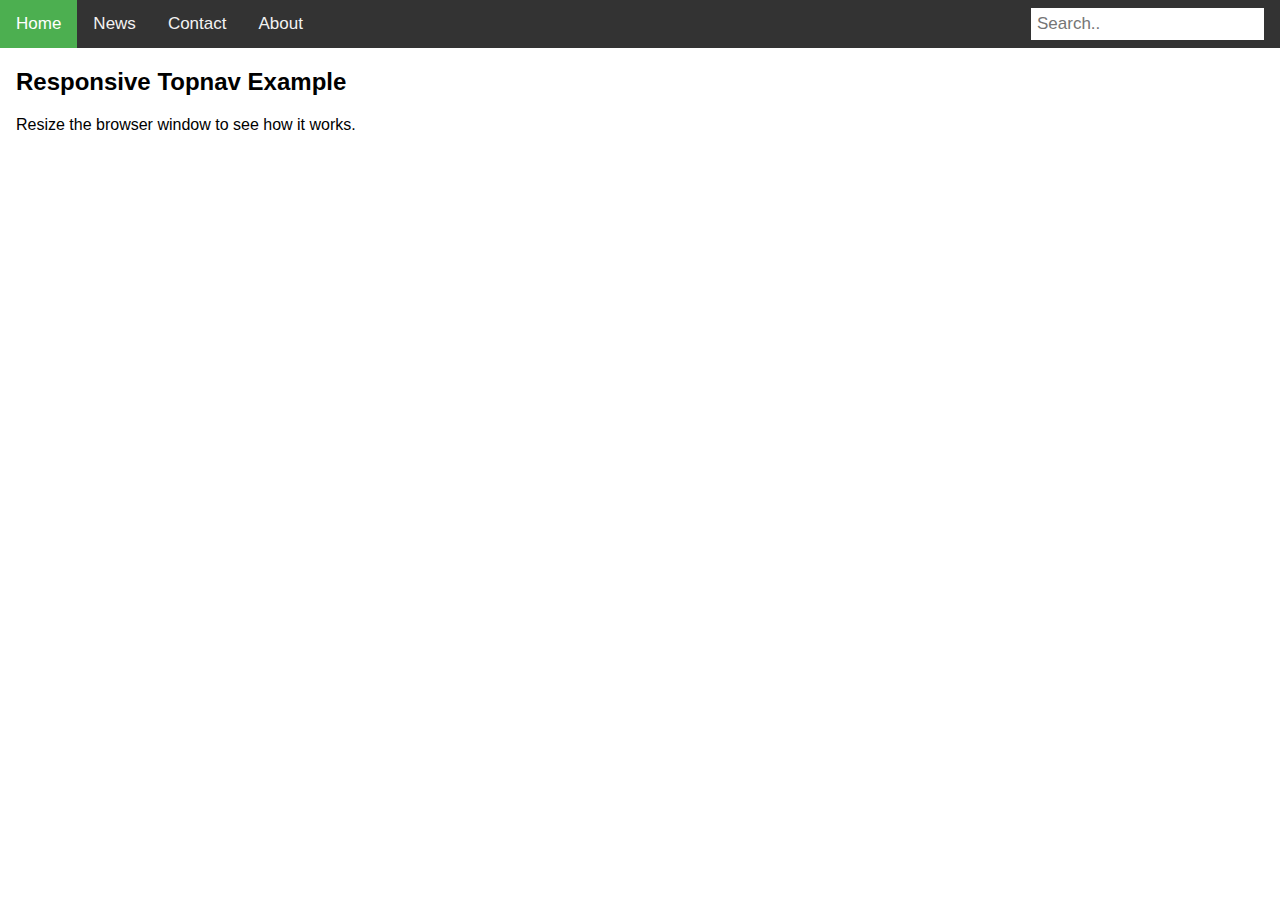
<file: Master Layout/FYP Design phase/Index.html>
<!DOCTYPE html PUBLIC "-//W3C//DTD XHTML 1.0 Transitional//EN" "http://www.w3.org/TR/xhtml1/DTD/xhtml1-transitional.dtd">

<html xmlns="http://www.w3.org/1999/xhtml">

<head>

<meta name="viewport" content="width=device-width, initial-scale=1">

<link rel="stylesheet" href="https://cdnjs.cloudflare.com/ajax/libs/font-awesome/4.7.0/css/font-awesome.min.css">

<link rel="stylesheet" type="text/css" href="Style1.css">

<script>
function myFunction() {
  var x = document.getElementById("myTopnav");
  if (x.className === "topnav") {
    x.className += " responsive";
  } else {
    x.className = "topnav";
  }
}
</script>

</head>

<body>
<div class="topnav" id="myTopnav">
  <a href="#home" class="active">Home</a>
  <a href="#news">News</a>
  <a href="#contact">Contact</a>
  <a href="#about">About</a>
  <input type="text" placeholder="Search..">	
  <a href="javascript:void(0);" class="icon" onclick="myFunction()">
    <i class="fa fa-bars"></i>
  </a>
</div>

<div style="padding-left:16px">
  <h2>Responsive Topnav Example</h2>
  <p>Resize the browser window to see how it works.</p>
</div>

</body>

</html>
</file>
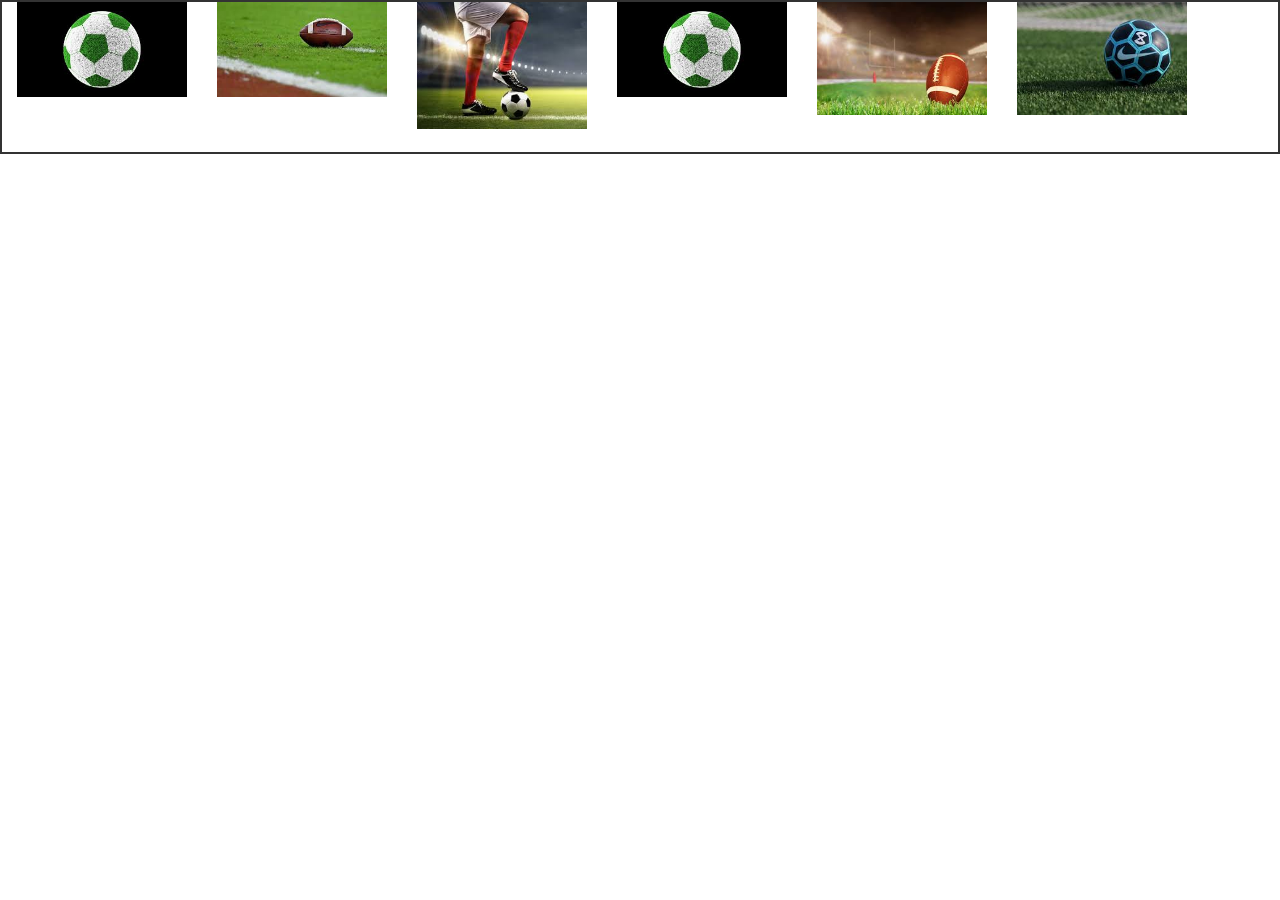
<file: Master Layout/FYP Design phase/Grid SystemUpdated.html>
<!DOCTYPE html PUBLIC "-//W3C//DTD XHTML 1.0 Transitional//EN" "http://www.w3.org/TR/xhtml1/DTD/xhtml1-transitional.dtd">
<html xmlns="http://www.w3.org/1999/xhtml">
<head>
<meta  content="text/html; charset=utf-8" />
<title>Grid system</title>
 

<link rel="stylesheet" href="https://maxcdn.bootstrapcdn.com/bootstrap/3.3.7/css/bootstrap.min.css">
 




</head>
<style>
 .siz{
	width:200px;
	height:150px;
 }
 </style>
<body>


<div class="container-fluid" style="border:2px solid">

<div class="row">

<div class="col-lg-2 col-md-4 col-sm-4 col-xs-12 siz" ><img src="d4.jpg" class="img-responsive"  />
</div>

<div class="col-lg-2 col-md-4 col-sm-4 col-xs-12 siz"><img src="d2.jpg"  class="img-responsive"  />
</div>

<div class="col-lg-2 col-md-4 col-sm-4 col-xs-12 siz"><img src="d3.jpg"  class="img-responsive"  />
</div> 

<div class="col-lg-2 col-md-4 col-sm-4 col-xs-12 siz"><img src="d4.jpg"  class="img-responsive"  />
</div>

<div class="col-lg-2 col-md-4 col-sm-4 col-xs-12 siz"><img src="d5.jpg"  class="img-responsive"  />
</div>  

<div class="col-lg-2 col-md-4 col-sm-4 col-xs-12 siz"><img src="d1.jpg"  class="img-responsive"  />
</div>


</div>


</div>




</body>
</html>
</file>
<file: Master Layout/FYP Design phase/Style1.css>
body {
  margin: 0;
  font-family: Arial, Helvetica, sans-serif;
}

/* Add a black background color to the top navigation bar */
.topnav {
  overflow: hidden;
  background-color: #333;
}

/* Style the links inside the navigation bar */
.topnav a {
  float: left;
  display: block;
  color: #f2f2f2;
  text-align: center;
  padding: 14px 16px;
  text-decoration: none;
  font-size: 17px;
}

/* Change the color of links on hover */
.topnav a:hover {
  background-color: #ddd;
  color: black;
}

/* Change the color of links on hover */
.topnav a.active {
  background-color: #4CAF50;
  color: white;
}

/* Style the search box inside the navigation bar */
.topnav input[type=text] {
  float: right;
  padding: 6px;
  border: none;
  margin-top: 8px;
  margin-right: 16px;
  font-size: 17px;
}

.topnav .icon {
  display: none;
}

@media screen and (max-width: 600px) {
  .topnav a:not(:first-child) {display: none;}
  .topnav a.icon {
    float: right;
    display: block;
  }
}

@media screen and (max-width: 600px) {
  .topnav.responsive {position: relative;}
  .topnav.responsive .icon {
    position: absolute;
    right: 0;
    top: 0;
  }
  .topnav.responsive a {
    float: none;
    display: block;
    text-align: left;
  }
}
</file>
